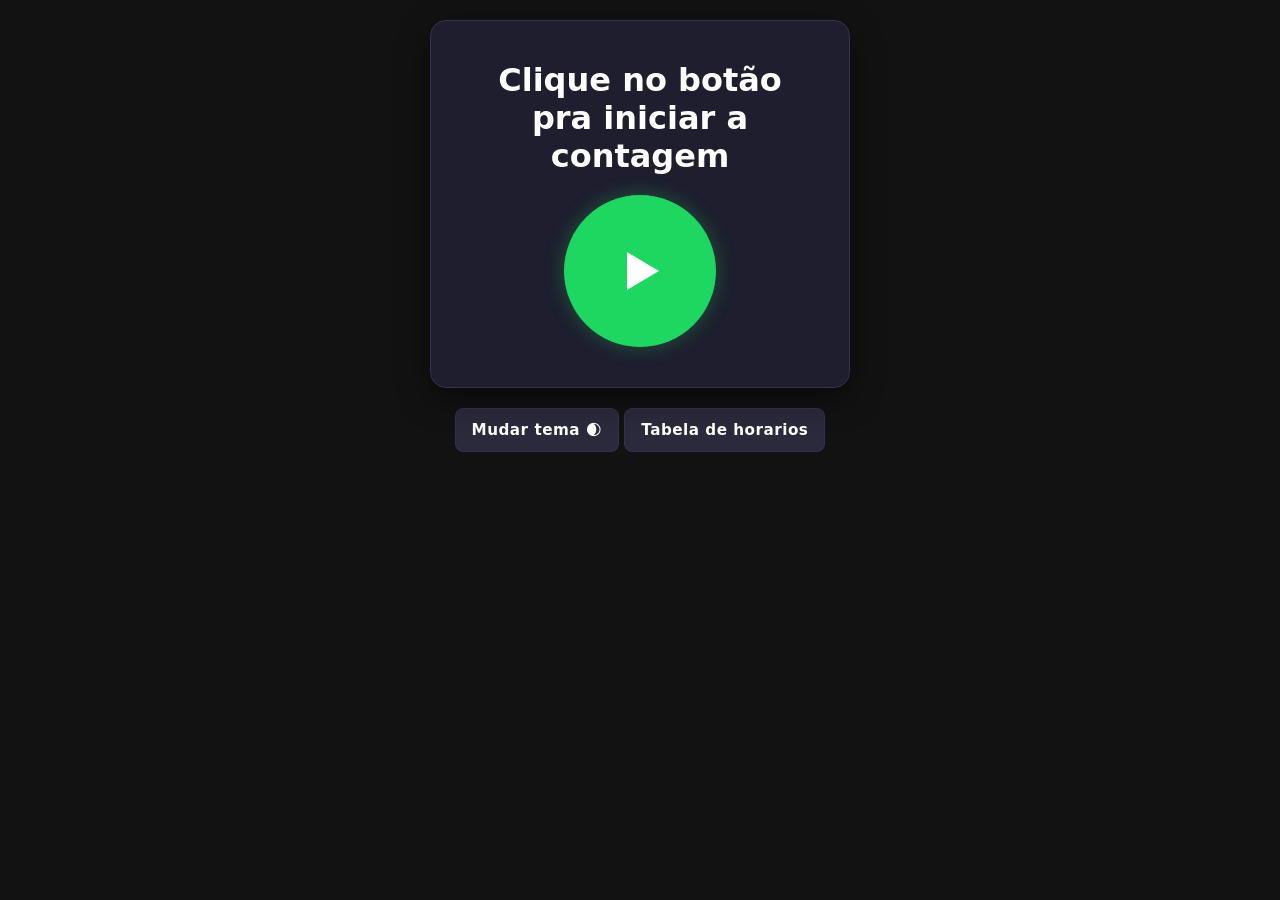
<file: index.html>
<!DOCTYPE html>
<html>
<head>
    <meta charset="UTF-8">
    <meta name="viewport" content="width=device-width, initial-scale=1.0">
    <title>Marcador de Horarios</title>
    <link rel="stylesheet" href="style.css">
    <link rel="icon" type="image/svg+xml" href="home.svg">
</head>
<body id="principal">
    <div class="box">
        <h1>Clique no botão pra iniciar a contagem</h1>
        <button id="botao" class="botao-play">
            <span id="icone" class="play-icon"></span>
        </button>
    </div>    
    <div>
        <button class="botao" id="MudarTema">Mudar tema 🌒</button>
        <a href="tabelaDeHorarios.html"><button class="botao">Tabela de horarios</button></a>
    </div>
    <script src="index.js"></script>
</body>
</html>
</file>
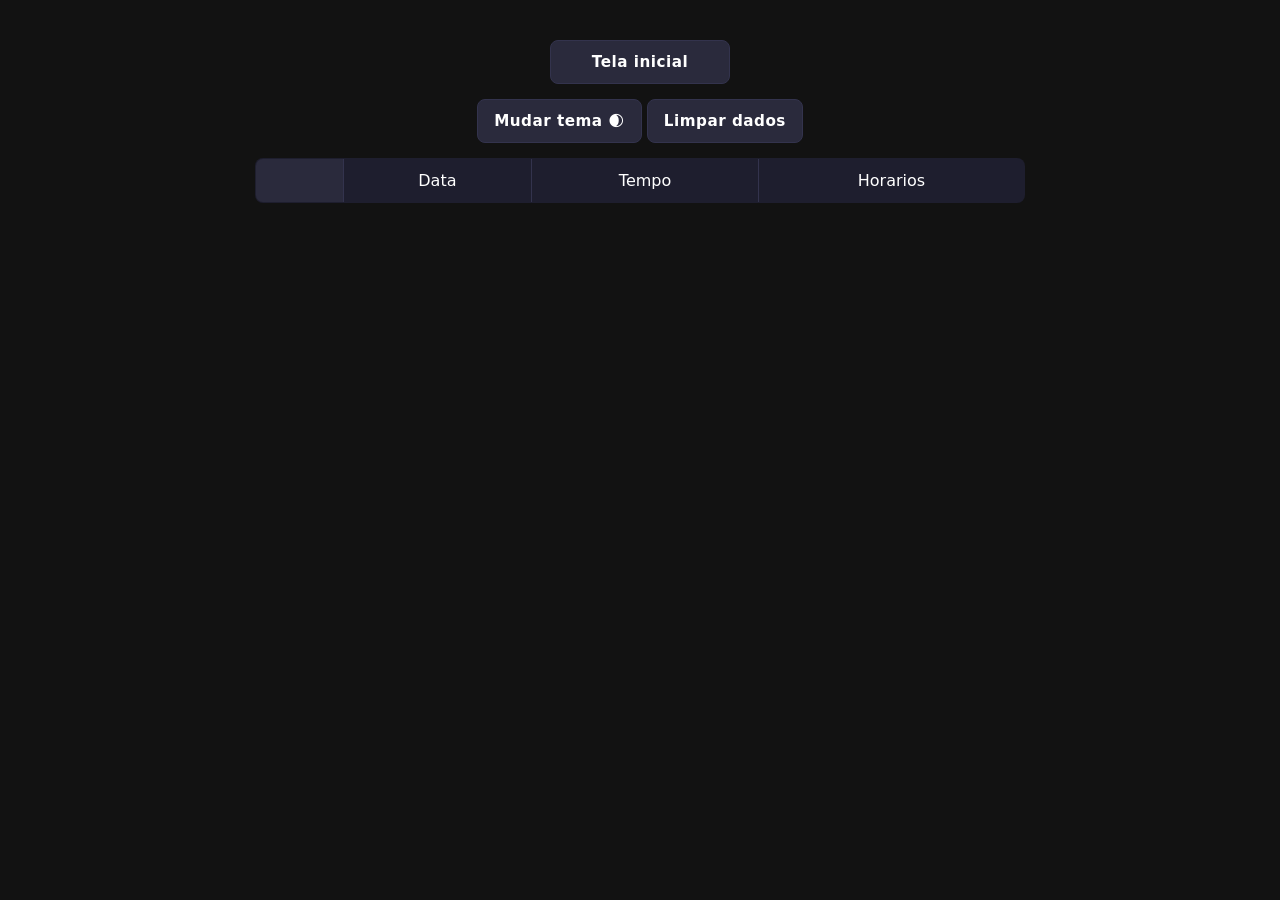
<file: tabelaDeHorarios.html>
<!DOCTYPE html>
<html>
<head>
    <meta charset="UTF-8">
    <meta name="viewport" content="width=device-width, initial-scale=1.0">
    <title>Marcador de Horarios</title>
    <link rel="stylesheet" href="style.css">
    <link rel="icon" type="image/svg+xml" href="home.svg">
</head>
<body id="tabela">
    <nav class="barra-navegacao">
        <ul>
            <li><a href="index.html">Tela inicial</a></li>
        </ul>
    </nav>
    <div>
        <button class="botao" id="MudarTema">Mudar tema ☀️🌒</button>
        <button class="botao" id="clearHistory">Limpar dados</button>
    </div>
    <table>
        <thead>
            <th>
                <td>Data</td>
                <td>Tempo</td>
                <td>Horarios</td>
            </th>
        </thead>
        <tbody id="TabelaHorario">
        </tbody>
    </table>
    <script src="index.js"></script>
</body>
</html>
</file>
<file: style.css>
/* --- VARIÁVEIS DO PROJETO --- */
:root {
  --bg-color: #121212;
  --card-bg: #1e1e2e;
  --nav-bg: #2a2a3c;
  --nav-hover: #3b3b54;
  
  --play-color: #1ed760;
  --play-hover: #23c960;
  --stop-color: #e82626;
  --stop-hover: #b31d1d;
  
  --text-color: #ffffff;
  --border-color: #33334d;
  --radius-lg: 16px;
  --radius-md: 8px;
  --shadow: 0 10px 30px rgba(0, 0, 0, 0.5);
}

/* --- RESET & BASE --- */
* {
  box-sizing: border-box;
  margin: 0;
  padding: 0;
}

body {
  background-color: var(--bg-color);
  color: var(--text-color);
  font-family: system-ui, -apple-system, BlinkMacSystemFont, 'Segoe UI', Roboto, sans-serif;
  min-height: 95vh;
  display: flex;
  flex-direction: column;
  align-items: center;
  padding: 20px 15px;
}

/* --- MENU DE NAVEGAÇÃO --- */
nav {
  width: 100%;
  max-width: 600px;
  margin-bottom: 15px;
}

nav ul {
  display: flex;
  justify-content: center;
  gap: 12px;
  list-style: none;
}

nav li {
  flex: 1;
  max-width: 180px;
  background-color: var(--nav-bg);
  border: 1px solid var(--border-color);
  border-radius: var(--radius-md);
  transition: all 0.2s cubic-bezier(0.4, 0, 0.2, 1);
  overflow: hidden;
}

nav a {
  color: var(--text-color);
  text-decoration: none;
  padding: 12px 16px;
  display: block;
  text-align: center;
  font-weight: 600;
  font-size: 0.95rem;
  letter-spacing: 0.5px;
}

nav li:hover {
  background-color: var(--nav-hover);
  transform: translateY(-2px);
  box-shadow: 0 4px 12px rgba(0, 0, 0, 0.3);
}

/* --- CARD PRINCIPAL (.BOX) --- */
.box {
  width: 100%;
  max-width: 420px; /* Tamanho elegante para PC */
  background: var(--card-bg);
  border: 1px solid var(--border-color);
  border-radius: var(--radius-lg);
  padding: 2.5rem 2rem;
  box-shadow: var(--shadow);
  
  display: flex;
  flex-direction: column;
  align-items: center;
  justify-content: center;
  backdrop-filter: blur(10px);
  margin-bottom: 20px;
  text-align: center;
}

/* --- BOTÕES RESPONSIVOS & EFEITOS --- */
.box .botao-play,
.box .botao-stop {
  /* Tamanho dinâmico: escala no celular, trava no valor ideal no PC */
  width: clamp(7.5rem, 25vw, 9.5rem);
  height: clamp(7.5rem, 25vw, 9.5rem);
  
  border: none;
  border-radius: 50%;
  display: flex;
  align-items: center;
  justify-content: center;
  cursor: pointer;
  margin-top: 20px;
  
  /* Animações e Sombra */
  transition: transform 0.25s cubic-bezier(0.34, 1.56, 0.64, 1), 
              background-color 0.2s ease, 
              box-shadow 0.25s ease;
  -webkit-tap-highlight-color: transparent;
}

.box .botao-play {
  background-color: var(--play-color);
  box-shadow: 0 0 20px rgba(30, 215, 96, 0.3);
}

.box .botao-play:hover {
  transform: scale(1.08);
  background-color: var(--play-hover);
  box-shadow: 0 0 30px rgba(35, 201, 96, 0.5);
}

.box .botao-stop {
  background-color: var(--stop-color);
  box-shadow: 0 0 20px rgba(232, 38, 38, 0.3);
}

.box .botao-stop:hover {
  transform: scale(1.08);
  background-color: var(--stop-hover);
  box-shadow: 0 0 30px rgba(179, 29, 29, 0.5);
}

.box .botao-play:active,
.box .botao-stop:active {
  transform: scale(0.95);
}

/* --- ÍCONES INTERNOS --- */
.box .play-icon {
  width: 0;
  height: 0;
  border-top: 1.2rem solid transparent;
  border-bottom: 1.2rem solid transparent;
  border-left: 2rem solid #ffffff;
  margin-left: 5px; /* Centralização visual */
}

.box .stop-icon {
  width: 2.2rem;
  height: 2.2rem;
  background-color: #ffffff;
  border-radius: 4px;
}

/*Botoes*/
.botao {
  display: inline-flex;
  align-items: center;
  justify-content: center;
  background-color: var(--nav-bg);
  color: var(--text-color);
  border: 1px solid var(--border-color);
  border-radius: var(--radius-md);
  padding: 12px 16px;
  font-family: inherit;
  font-size: 0.95rem;
  font-weight: 600;
  letter-spacing: 0.5px;
  text-decoration: none;
  cursor: pointer;
  transition: all 0.2s cubic-bezier(0.4, 0, 0.2, 1);
  -webkit-tap-highlight-color: transparent;
  margin-bottom: 15px;
}

/* Efeito ao passar o mouse */
.botao:hover {
  background-color: var(--nav-hover);
  transform: translateY(-2px);
  box-shadow: 0 4px 12px rgba(0, 0, 0, 0.3);
}

/* Efeito ao clicar */
.botao:active {
  transform: translateY(0);
  box-shadow: none;
}

/* --- ESTILIZAÇÃO E CORREÇÃO DO SCROLL DA TABELA --- */
#tabela {
  width: 100%;
  max-width: 800px;
  margin: 20px auto 0 auto;
  overflow-x: auto; 
  -webkit-overflow-scrolling: touch; 
}

table {
  width: 100%;
  border-collapse: collapse;
  background-color: var(--card-bg);
  border-radius: var(--radius-md);
  overflow: hidden;
  border: 1px solid var(--border-color);
  box-sizing: border-border-box;
  border-radius: var(--radius-md);
}

th, td {
  padding: 12px 16px;
  text-align: center;
  border-bottom: 1px solid var(--border-color);
  border-left: 1px solid var(--border-color);
  border-right: 1px solid var(--border-color);
  /* Evita que o texto quebre linhas de forma estranha */
  white-space: nowrap; 
}

th {
  background-color: var(--nav-bg);
  font-weight: 600;
}

.celulaDividida {
  display: flex;
  flex-direction: column;
  gap: 4px;
  font-size: 0.9rem;
}

/* --- REGRA RESPONSIVA PARA CELULARES (Até 500px) --- */
@media (max-width: 500px) {
  nav ul {
    flex-direction: column;
  }

  nav li {
    max-width: 100%;
  }

  .box {
    padding: 1.8rem 1rem;
  }
}
</file>
